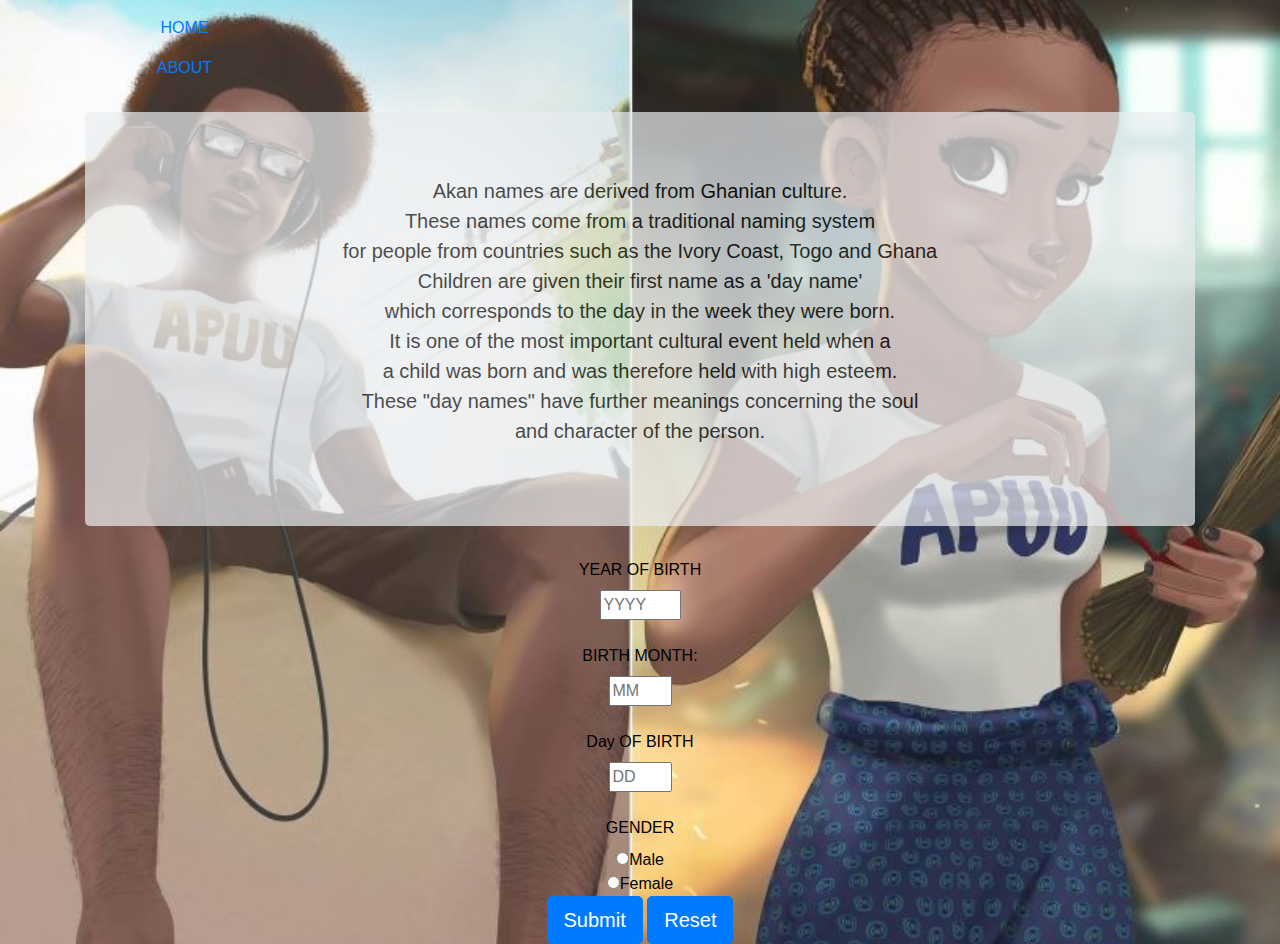
<file: index.html>
<!DOCTYPE html>
<html lang="en">
<head>
    <meta charset="UTF-8">
    <meta name="viewport" content="width=device-width, initial-scale=1.0">
    <title>Document</title>
    <link rel="stylesheet" href="https://stackpath.bootstrapcdn.com/bootstrap/4.3.1/css/bootstrap.min.css" integrity="sha384-ggOyR0iXCbMQv3Xipma34MD+dH/1fQ784/j6cY/iJTQUOhcWr7x9JvoRxT2MZw1T" crossorigin="anonymous">
    <link rel="stylesheet" href="CSS/styles.css">
</head>
<body>
    <div class="container text-center">
        <nav class="navbar navbar-inverse navbar-toggleable-sm">
            <ul>
                <li class="nav-item nav-link"> <a href="#Home">HOME</a></li>
                <li class="nav-item nav-link"> <a href="about.html">ABOUT</a></li>
            </ul>

        </nav>
        <div class="jumbotron" id="Home">
            <p>
                Akan names are derived from Ghanian culture.<br> 
                These names come from a traditional naming system<br> 
                for people from countries such as the Ivory Coast, Togo and Ghana<br>
                Children are given their first name as a 'day name' <br>
                which corresponds to the day in the week they were born. <br>
                It is one of the most important cultural event held when a <br>
                a child was born and was therefore held with high esteem. <br>
                These "day names" have further meanings concerning the soul<br> 
                and character of the person.
            </p>
        </div>
    </div>
    <div class="container text-center">
        <div  class="form" id="form">
            <label>YEAR OF BIRTH</label><br />
            <input type="number" id="year" min="1930" max="2050" step="1" placeholder="YYYY" value="" required/><br /><br />
    
            <label>BIRTH MONTH:</label><br />
    
            <input type="number" id="month" min="01" max="12" step="1" placeholder="MM" value="" required/><br /><br />
    
            <label>Day OF BIRTH </label><br />
            <input type="number" name="DAY" id="day" min="01" max="31" placeholder="DD" value="" required/><br /><br />
            <label>GENDER</label><br />
            <div id="gender">
                <input type="radio" name="gender"  value="male" required/>Male<br />
                <input type="radio" name="gender" value="female" required/>Female<br />
            </div>
            <input type="button" value="Submit" class="btn btn-primary btn-lg" onclick="displayResults()"/>
            <input type="button" value="Reset" class="btn btn-primary btn-lg" onclick="resetFields()"/>
        </div>
    </div>
    </div>
    

<script src="JS/scripts.js"></script>
</body>
</html>
</file>
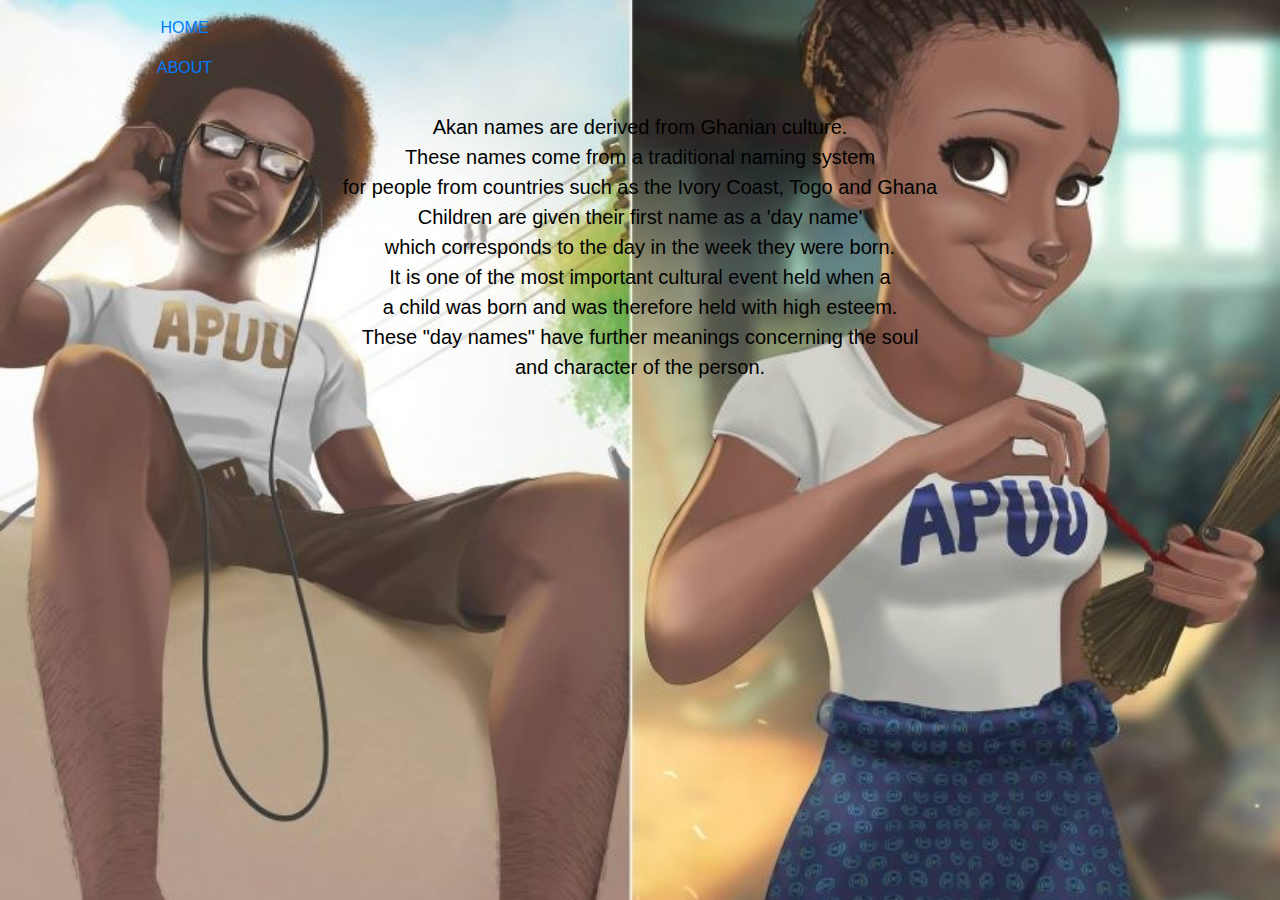
<file: about.html>
<!DOCTYPE html>
<html lang="en">
<head>
    <meta charset="UTF-8">
    <meta name="viewport" content="width=device-width, initial-scale=1.0">
    <title>About</title>
    <link rel="stylesheet" href="https://stackpath.bootstrapcdn.com/bootstrap/4.3.1/css/bootstrap.min.css" integrity="sha384-ggOyR0iXCbMQv3Xipma34MD+dH/1fQ784/j6cY/iJTQUOhcWr7x9JvoRxT2MZw1T" crossorigin="anonymous">
    <link rel="stylesheet" href="CSS/styles.css">
</head>
<body>
    <div class="container text-center">
        <nav class="navbar navbar-inverse navbar-toggleable-sm">
            <ul>
                <li class="nav-item nav-link"> <a href="index.html">HOME</a></li>
                <li class="nav-item nav-link"> <a href="about.html">ABOUT</a></li>
            </ul>

        </nav>
        <p>
            Akan names are derived from Ghanian culture.<br> 
            These names come from a traditional naming system<br> 
            for people from countries such as the Ivory Coast, Togo and Ghana<br>
            Children are given their first name as a 'day name' <br>
            which corresponds to the day in the week they were born. <br>
            It is one of the most important cultural event held when a <br>
            a child was born and was therefore held with high esteem. <br>
            These "day names" have further meanings concerning the soul<br> 
            and character of the person. 
        </p>
    </div>
</body>
</html>
</file>
<file: CSS/styles.css>
.jumbotron{
    opacity: 0.7;
  }

body{
    background-image: url("../Image/fridayborns.jpg");
    background-attachment: fixed;
    color: black;
    background-size:cover;
    background-repeat: no-repeat;
    object-fit: cover;
  }
  p {
    font-size: 20px;
    color: black;
  }

 nav ul >li{
     display: inline;
 }
</file>
